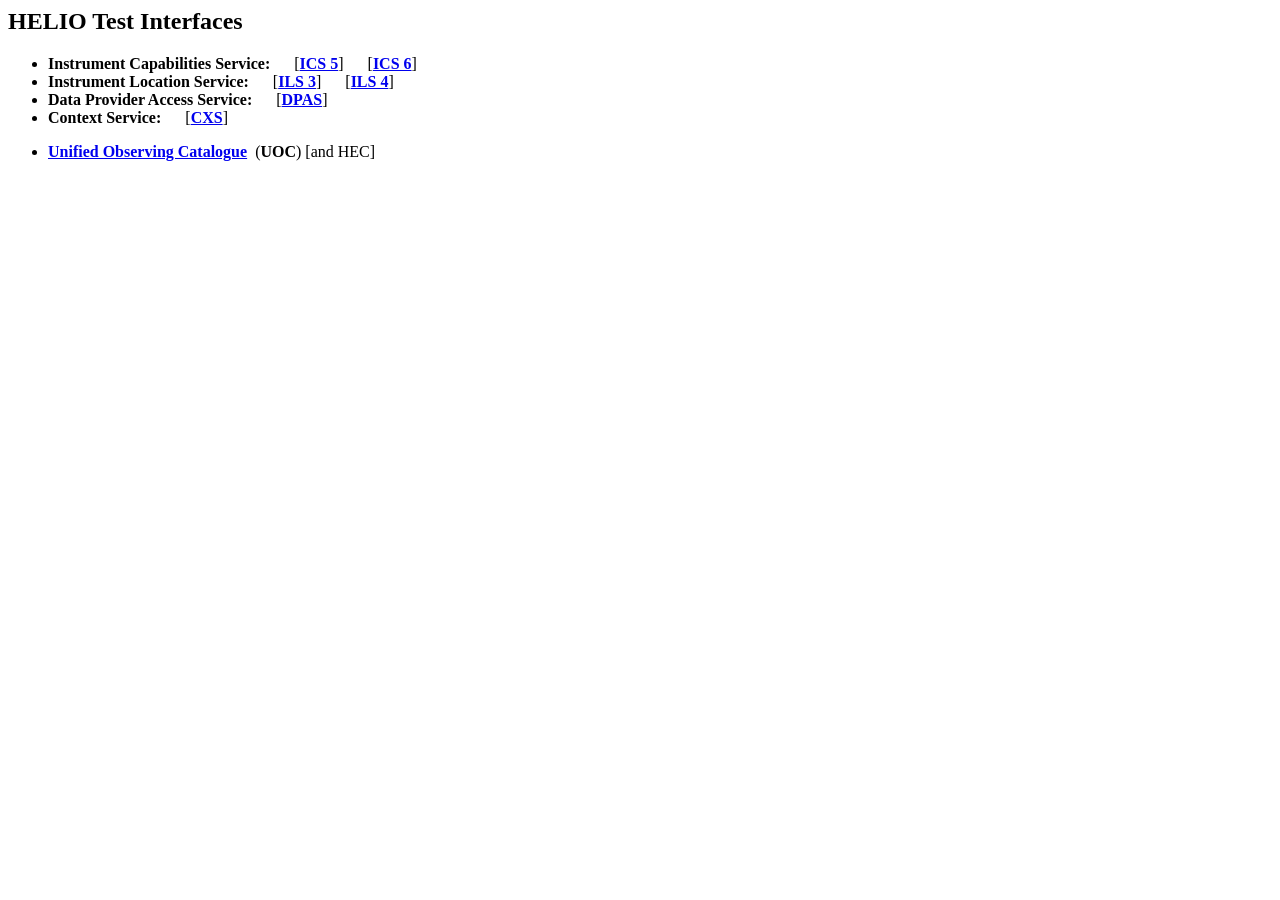
<file: php/index.html>
<!DOCTYPE HTML PUBLIC "-//W3C//DTD HTML 4.01 TRANSITIONAL//EN">
<html>
 <head>
  <title>HELIO Test Interfaces</title>
  <link rel="SHORTCUT ICON" href="../../logos/helio_icon.gif">
 </head>
 <body>
  <h2>HELIO Test Interfaces</h2>
  <ul>
<!--            -->
   <li><b>Instrument Capabilities Service:</b>
<!--
   &nbsp;&nbsp;&nbsp;&nbsp;
   [<a href="helio-ics_ui.php"  target="tb2"><b>ICS</b></a>]
   &nbsp;&nbsp;&nbsp;&nbsp;
   [<a href="helio-ics_ui2.php" target="tb2"><b>ICS 2</b></a>]
   &nbsp;&nbsp;&nbsp;&nbsp;
   [<a href="helio-ics_ui3.php" target="tb2"><b>ICS 3</b></a>]
   &nbsp;&nbsp;&nbsp;&nbsp;
   [<a href="helio-ics_ui4.php" target="tb2"><b>ICS 4</b></a>]
-->
   &nbsp;&nbsp;&nbsp;&nbsp;
   [<a href="helio-ics_ui5.php" target="tb2"><b>ICS 5</b></a>]
   &nbsp;&nbsp;&nbsp;&nbsp;
   [<a href="helio-ics_ui6.php" target="tb2"><b>ICS 6</b></a>]
<!--            -->
   <li><b>Instrument Location Service:</b>
<!--
   &nbsp;&nbsp;&nbsp;&nbsp;
   [<a href="helio-ils_ui.php"  target="tb2"><b>ILS</b></a>]
   &nbsp;&nbsp;&nbsp;&nbsp;
   [<a href="helio-ils_ui2.php" target="tb2"><b>ILS 2</b></a>]
-->
   &nbsp;&nbsp;&nbsp;&nbsp;
   [<a href="helio-ils_ui3.php" target="tb2"><b>ILS 3</b></a>]
   &nbsp;&nbsp;&nbsp;&nbsp;
   [<a href="helio-ils_ui4.php" target="tb2"><b>ILS 4</b></a>]
<!--            -->
   <li><b>Data Provider Access Service:</b>
   &nbsp;&nbsp;&nbsp;&nbsp;
   [<a href="helio-dpas_ui.php" target="tb2"><b>DPAS</b></a>]
<!--            -->
   <li><b>Context Service:</b>
   &nbsp;&nbsp;&nbsp;&nbsp;
   [<a href="helio-cxs_ui.php" target="tb2"><b>CXS</b></a>]
  </ul>
<!--       
  &nbsp;&nbsp;&nbsp;&nbsp;&nbsp;&nbsp;<a href="examples_ics-ils.html" target=_blank">Examples of SQL Queries to the ICS and ILS</a>
     -->
  <ul>
   <li><a href="http://140.105.77.30/hec/helio-tester.php" target="tb2"><b>Unified Observing Catalogue</b></a>&nbsp;&nbsp;(<b>UOC</b>)
  [and HEC]
  </ul>

 </body>
</html>
</file>
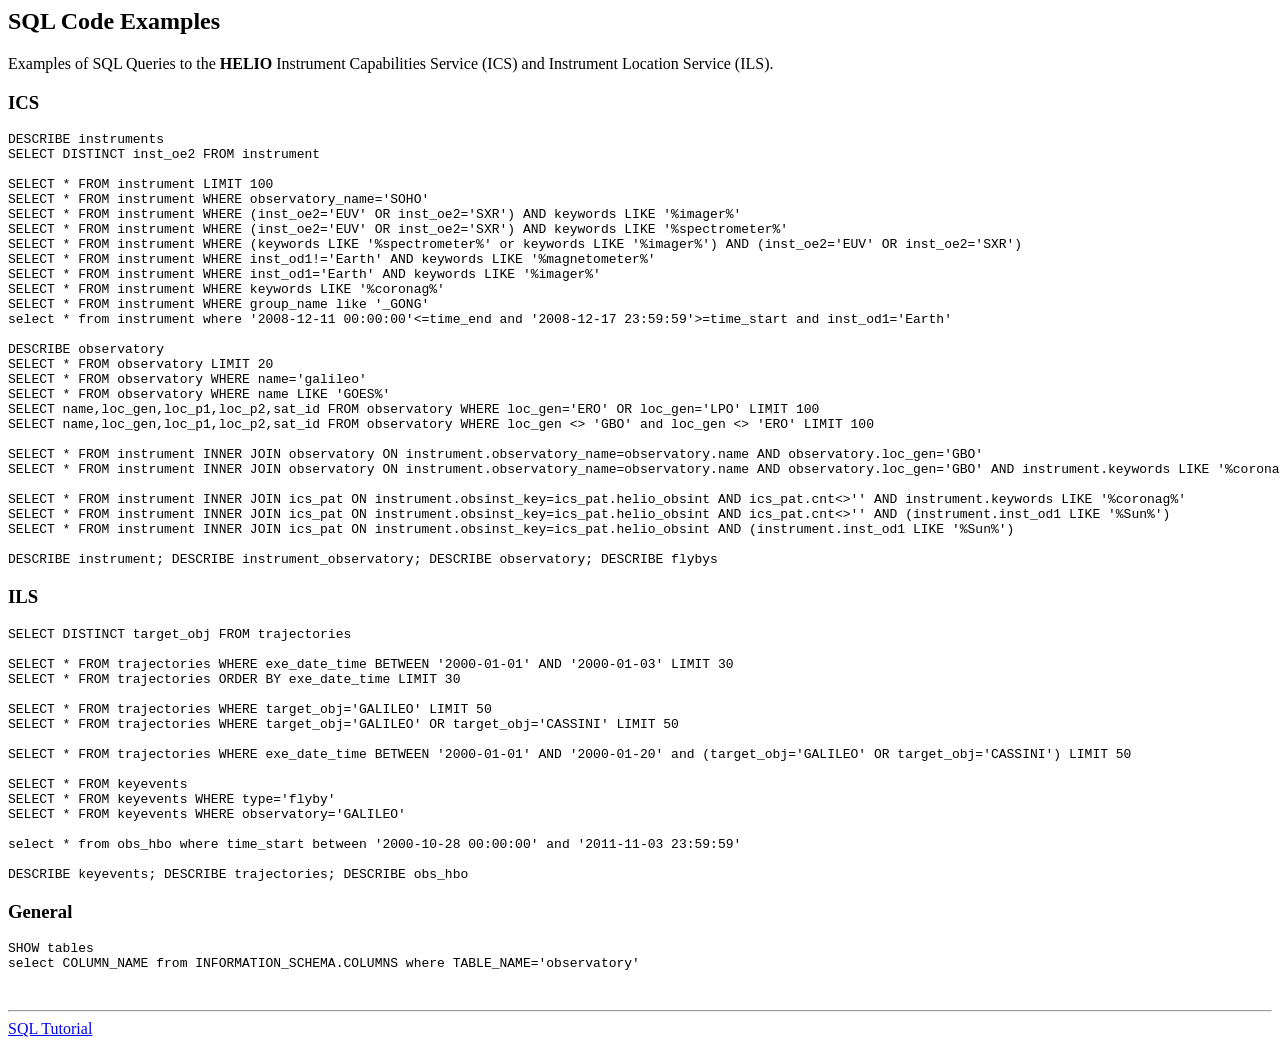
<file: php/examples_ics-ils.html>
<!DOCTYPE HTML PUBLIC "-//W3C//DTD HTML 4.01 TRANSITIONAL//EN">
<html>
 <head>
  <title>Examples of SQL Queries to the ICS and ILS</title>
 </head>
 <body>
  <h2>SQL Code Examples</h2>
  Examples of SQL Queries to the <b>HELIO</b>
  Instrument Capabilities Service (ICS) and Instrument Location Service (ILS).
<!--           -->
  <h3>ICS</h3>
<pre>
DESCRIBE instruments
SELECT DISTINCT inst_oe2 FROM instrument

SELECT * FROM instrument LIMIT 100
SELECT * FROM instrument WHERE observatory_name='SOHO'
SELECT * FROM instrument WHERE (inst_oe2='EUV' OR inst_oe2='SXR') AND keywords LIKE '%imager%'
SELECT * FROM instrument WHERE (inst_oe2='EUV' OR inst_oe2='SXR') AND keywords LIKE '%spectrometer%'
SELECT * FROM instrument WHERE (keywords LIKE '%spectrometer%' or keywords LIKE '%imager%') AND (inst_oe2='EUV' OR inst_oe2='SXR')
SELECT * FROM instrument WHERE inst_od1!='Earth' AND keywords LIKE '%magnetometer%'
SELECT * FROM instrument WHERE inst_od1='Earth' AND keywords LIKE '%imager%'
SELECT * FROM instrument WHERE keywords LIKE '%coronag%'
SELECT * FROM instrument WHERE group_name like '_GONG'
select * from instrument where '2008-12-11 00:00:00'<=time_end and '2008-12-17 23:59:59'>=time_start and inst_od1='Earth'

DESCRIBE observatory
SELECT * FROM observatory LIMIT 20
SELECT * FROM observatory WHERE name='galileo'SELECT * FROM observatory WHERE name LIKE 'GOES%'SELECT name,loc_gen,loc_p1,loc_p2,sat_id FROM observatory WHERE loc_gen='ERO' OR loc_gen='LPO' LIMIT 100
SELECT name,loc_gen,loc_p1,loc_p2,sat_id FROM observatory WHERE loc_gen <> 'GBO' and loc_gen <> 'ERO' LIMIT 100

SELECT * FROM instrument INNER JOIN observatory ON instrument.observatory_name=observatory.name AND observatory.loc_gen='GBO'
SELECT * FROM instrument INNER JOIN observatory ON instrument.observatory_name=observatory.name AND observatory.loc_gen='GBO' AND instrument.keywords LIKE '%coronag%'  

SELECT * FROM instrument INNER JOIN ics_pat ON instrument.obsinst_key=ics_pat.helio_obsint AND ics_pat.cnt<>'' AND instrument.keywords LIKE '%coronag%'
SELECT * FROM instrument INNER JOIN ics_pat ON instrument.obsinst_key=ics_pat.helio_obsint AND ics_pat.cnt<>'' AND (instrument.inst_od1 LIKE '%Sun%')
SELECT * FROM instrument INNER JOIN ics_pat ON instrument.obsinst_key=ics_pat.helio_obsint AND (instrument.inst_od1 LIKE '%Sun%')
<!--
DESCRIBE flybys
SELECT * FROM flybys LIMIT 100
SELECT * FROM flybys WHERE fly_spa_mission='Galileo' LIMIT 100

-->
DESCRIBE instrument; DESCRIBE instrument_observatory; DESCRIBE observatory; DESCRIBE flybys
</pre>
<!--           -->
  <h3>ILS</h3>
<pre>
SELECT DISTINCT target_obj FROM trajectories

SELECT * FROM trajectories WHERE exe_date_time BETWEEN '2000-01-01' AND '2000-01-03' LIMIT 30
SELECT * FROM trajectories ORDER BY exe_date_time LIMIT 30

SELECT * FROM trajectories WHERE target_obj='GALILEO' LIMIT 50
SELECT * FROM trajectories WHERE target_obj='GALILEO' OR target_obj='CASSINI' LIMIT 50

SELECT * FROM trajectories WHERE exe_date_time BETWEEN '2000-01-01' AND '2000-01-20' and (target_obj='GALILEO' OR target_obj='CASSINI') LIMIT 50

SELECT * FROM keyevents 
SELECT * FROM keyevents WHERE type='flyby'
SELECT * FROM keyevents WHERE observatory='GALILEO'

select * from obs_hbo where time_start between '2000-10-28 00:00:00' and '2011-11-03 23:59:59' 

DESCRIBE keyevents; DESCRIBE trajectories; DESCRIBE obs_hbo
</pre>
<!--           -->
  <h3>General</h3>
<pre>
SHOW tables
select COLUMN_NAME from INFORMATION_SCHEMA.COLUMNS where TABLE_NAME='observatory'
</pre>
<br>
<hr>
<a href="http://www.firstsql.com/tutor1.htm" target="_blank">SQL Tutorial</a>
 </body>
</html>
</file>
